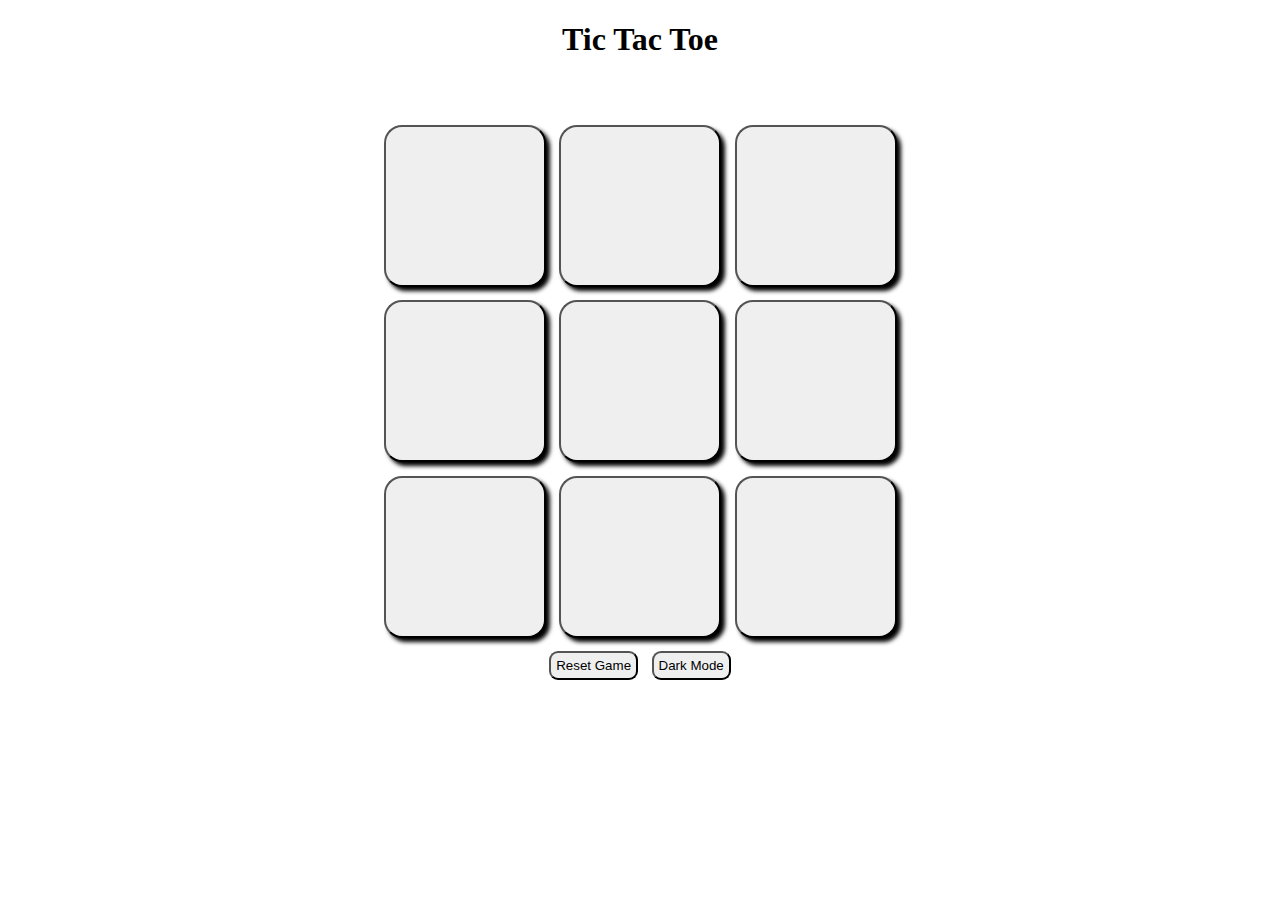
<file: Lec-9 (Tic-Tac-Toe Game)/index.html>
<!DOCTYPE html>
<html lang="en">
<head>
    <meta charset="UTF-8">
    <meta name="viewport" content="width=device-width, initial-scale=1.0">
    <title>Tic-Tac-Toe</title>
    <link rel="stylesheet" href="style.css">
</head>
<body class = "bodyLight">
    <h1>Tic Tac Toe</h1>
    <main id = "container">
        <div id = "game">
            <button class = "boxLight"></button>
            <button class = "boxLight"></button>
            <button class = "boxLight"></button>
            <button class = "boxLight"></button>
            <button class = "boxLight"></button>
            <button class = "boxLight"></button>
            <button class = "boxLight"></button>
            <button class = "boxLight"></button>
            <button class = "boxLight"></button>
            <button id = "resetBtn">Reset Game</button>
            <button id = "modeBtn">Dark Mode</button>
            
        </div>
    </main>
    <script src="game.js"></script>
</body>
</html>
</file>
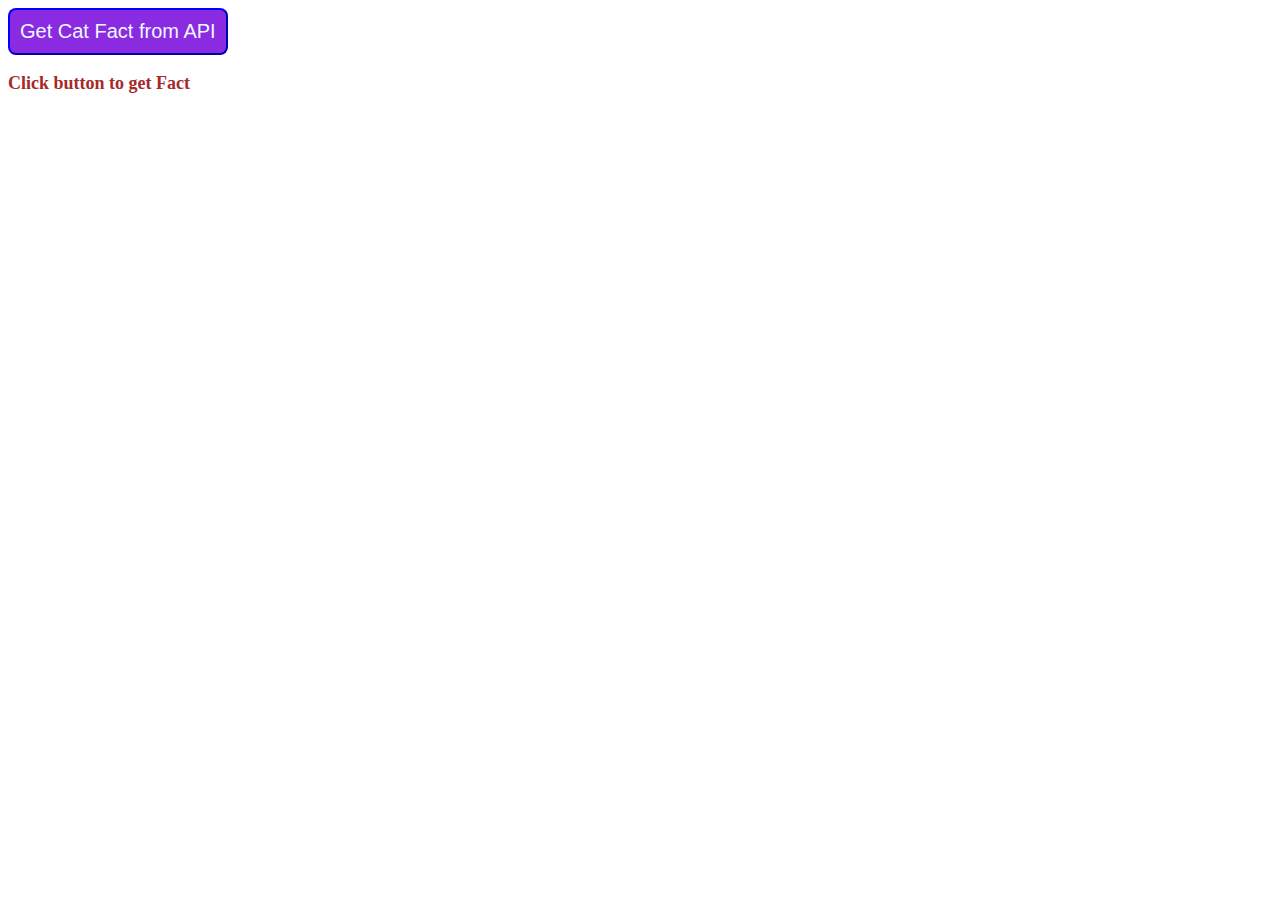
<file: Lec-13 (APIs)/index-13.html>
<!DOCTYPE html>
<html lang="en">
<head>
    <meta charset="UTF-8">
    <meta name="viewport" content="width=device-width, initial-scale=1.0">
    <title>JS Lecture 13</title>
    <link rel="stylesheet" href="style.css">
</head>
<body>
    <button id = "btn">Get Cat Fact from API</button>
    <div><p id = "fact">Click button to get Fact</p></div>
    <script src="01-api.js"></script>
</body>
</html>
</file>
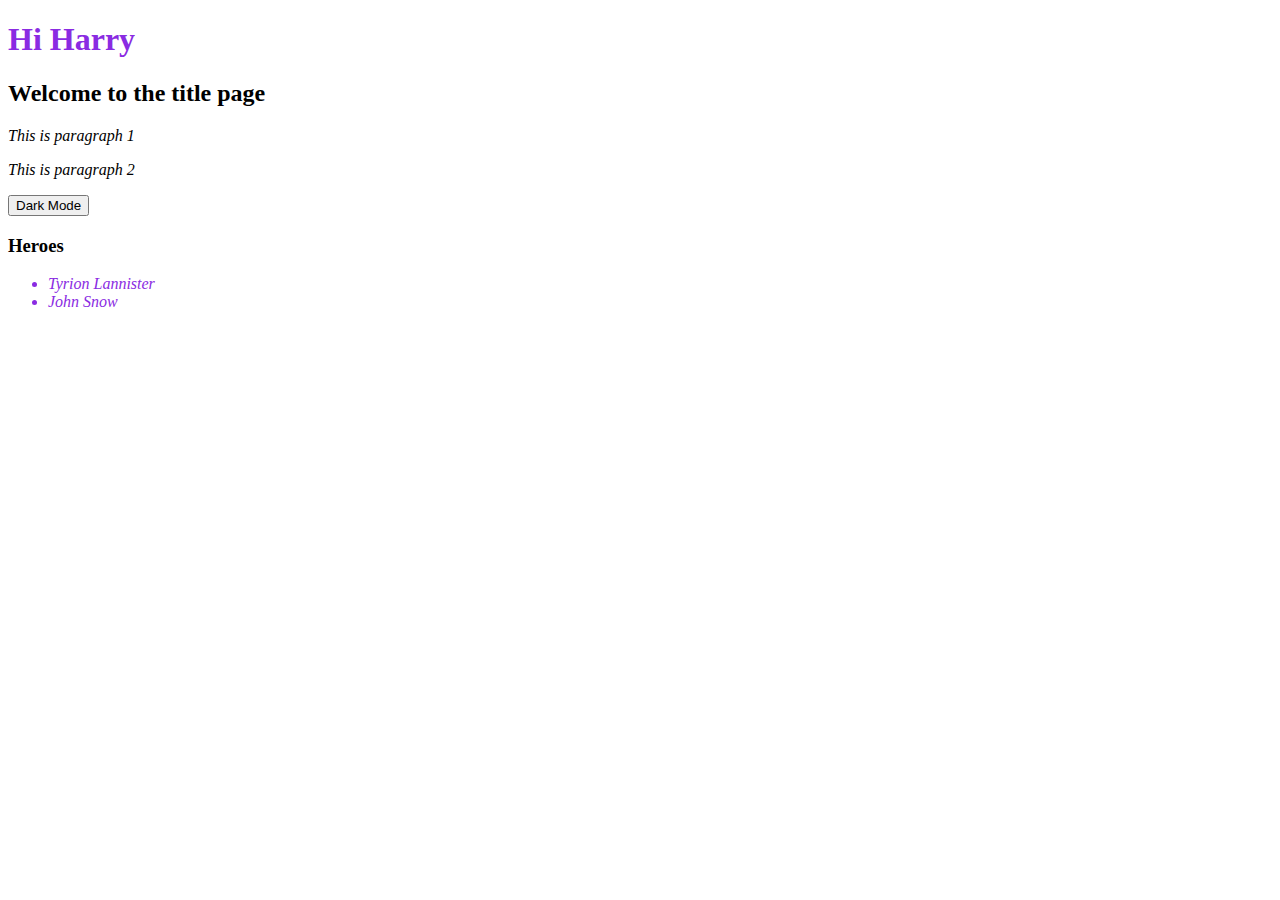
<file: Lec-6 (DOM)/index-6.html>
<!DOCTYPE html>
<html lang="en">
  <head>
    <meta charset="UTF-8" />
    <meta name="viewport" content="width=device-width, initial-scale=1.0" />
    <title>JS Lecture 6</title>
    <!-- <style></style> can be used to write css direct here -->
    <link rel="stylesheet" href="style.css" />
  </head>
  <body>
    <h1 id="title">Hi Harry</h1>
    <h2 id="wlc">Welcome to the title page</h2>
    <p class="paragraph">This is paragraph 1</p>
    <p class="paragraph">This is paragraph 2</p>
    <button id="btn">Dark Mode</button>
    <div>
      <h3 >Heroes</h3>
      <ul id = "heroesList">
        <li>Tyrion Lannister</li>
        <li>John Snow</li>
      </ul> 
    </div>
    <!-- scripts are generally added just before end of body, so that it is loaded after loading the body -->
    <!-- <script src="01-dom.js"></script> -->
    <script src="02-dom.js"></script>
  </body>
</html>

<!-- p means paragraph -->
<!-- ul means untitled list -->
<!-- li means list item -->
</file>
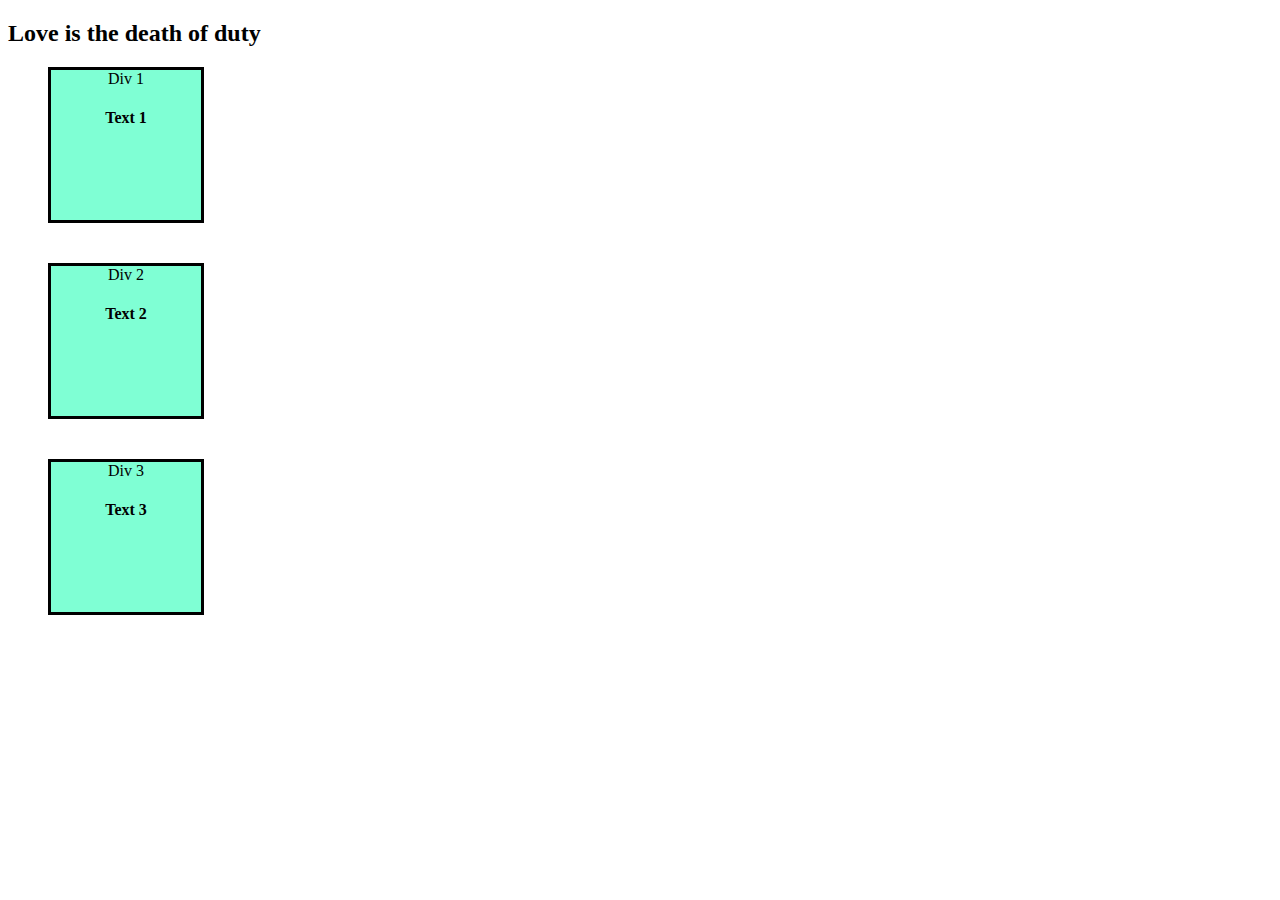
<file: Lec-6 (DOM)/questions.html>
<!DOCTYPE html>
<html lang="en">
<head>
    <meta charset="UTF-8">
    <meta name="viewport" content="width=device-width, initial-scale=1.0">
    <title>JS Lec 6 questions</title>
    <link rel="stylesheet" href="style.css">
</head>
<body>
    <h2>Love is the</h2>
    <div class="box">Div 1</div>
    <div class="box">Div 2</div>
    <div class="box">Div 3</div>

    <script src="03-questions.js"></script>
</body>

</html>
</file>
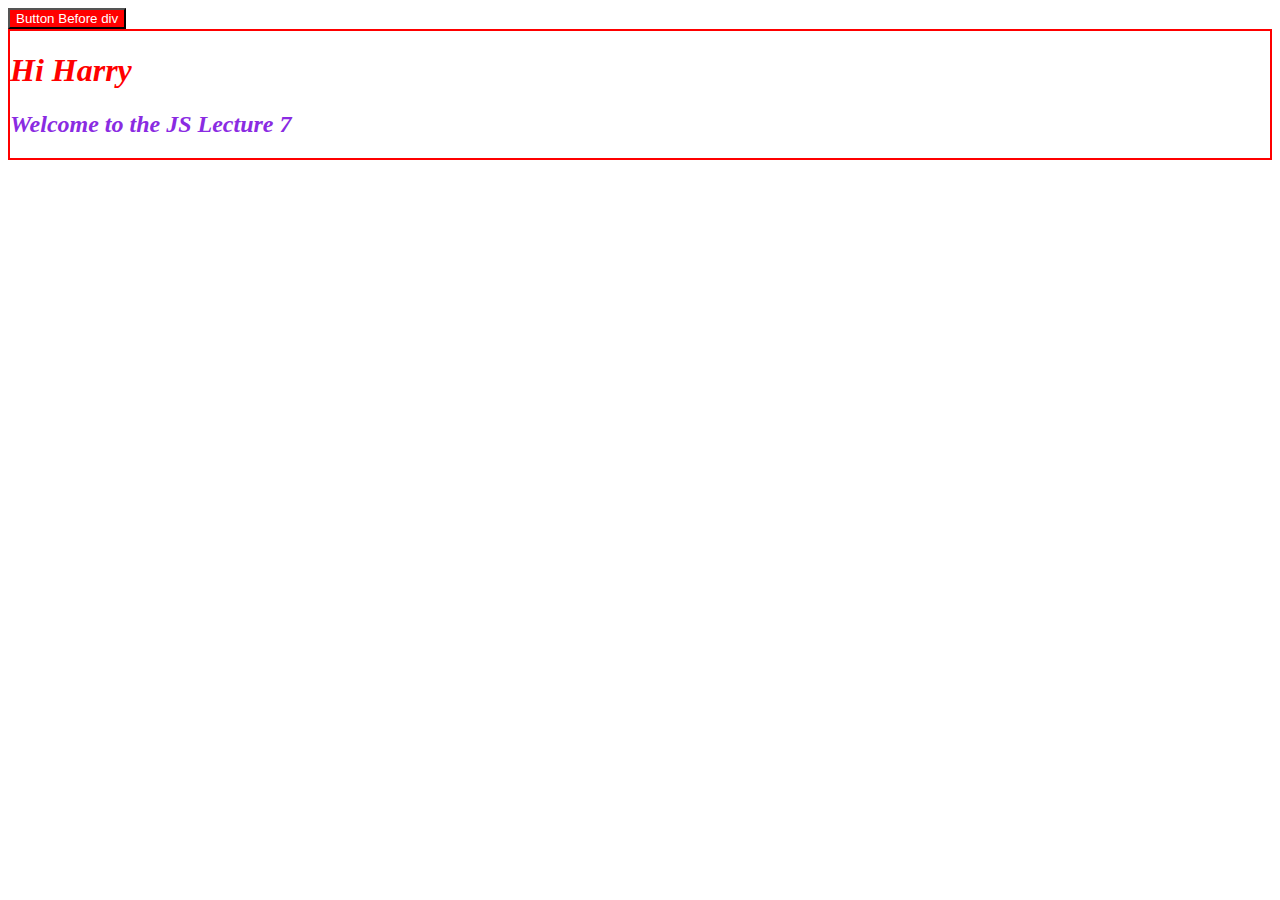
<file: Lec-7 (DOM-part-2)/index-7.html>
<!DOCTYPE html>
<html lang="en">
  <head>
    <meta charset="UTF-8" />
    <meta name="viewport" content="width=device-width, initial-scale=1.0" />
    <title>JS Lecture 7</title>
    <link rel="stylesheet" href="style.css">
  </head>
  <body>
    <div>
      <h1 id="greet">Hi Harry</h1>
      <h2>Welcome to the JS Lecture 7</h2>
    </div>
    <script src="01-dom.js"></script>
  </body>
</html>
</file>
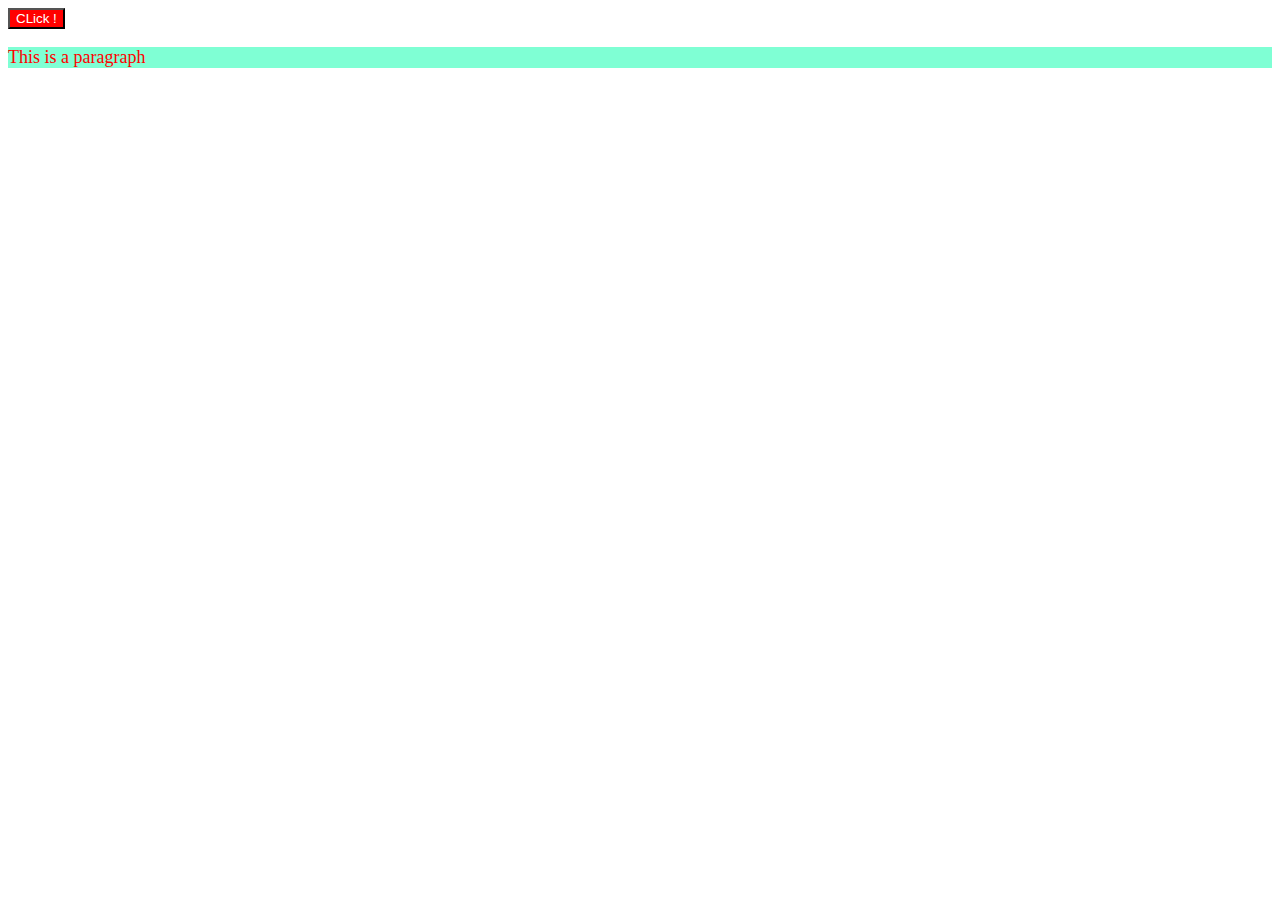
<file: Lec-7 (DOM-part-2)/questions.html>
<!DOCTYPE html>
<html lang="en">
<head>
    <meta charset="UTF-8">
    <meta name="viewport" content="width=device-width, initial-scale=1.0">
    <title>JS Lecture 7 Questions</title>
    <link rel="stylesheet" href="style.css">
</head>
<body>
    <p class = "prg">This is a paragraph</p>
    <script src="02-questions.js"></script>
</body>
</html>
</file>
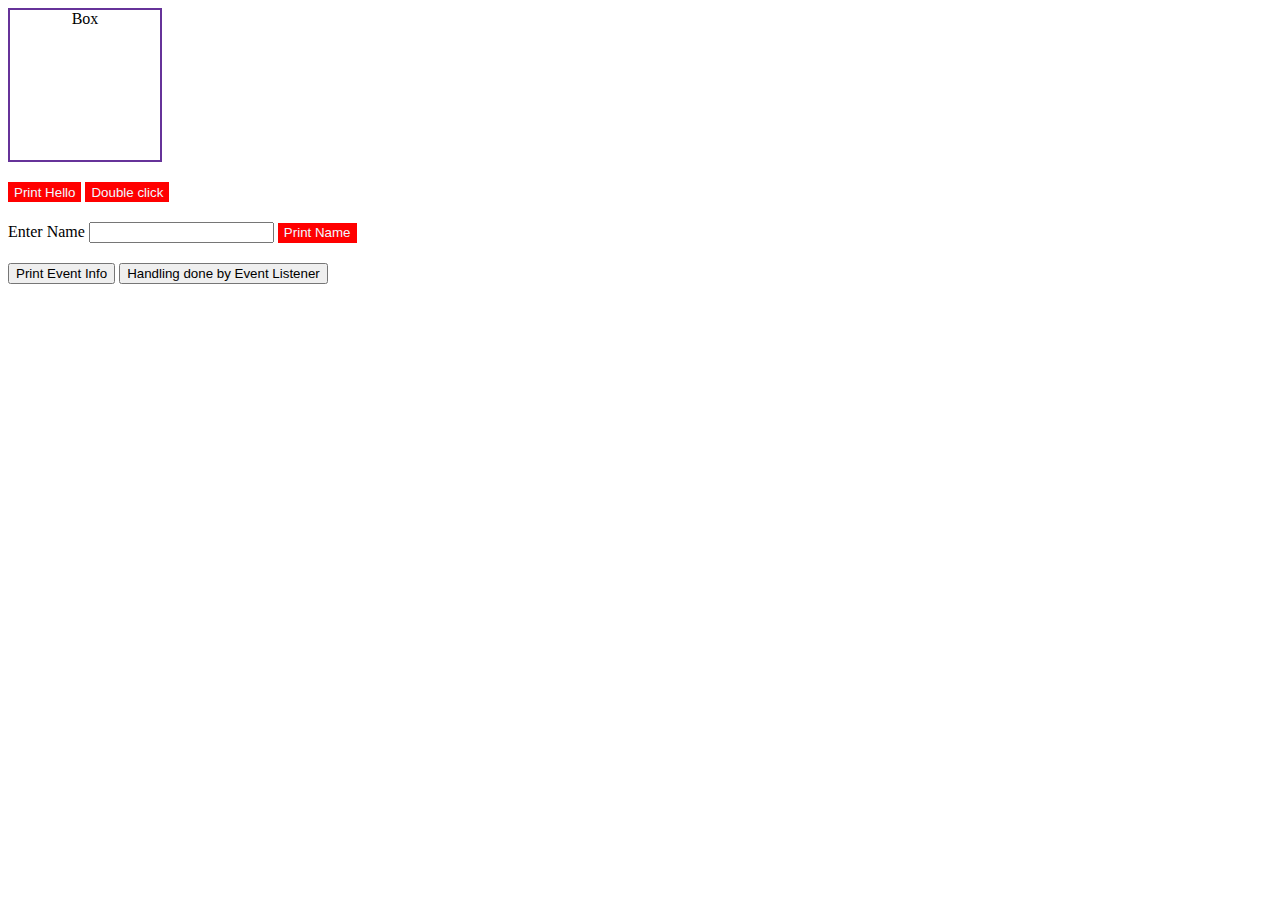
<file: Lec-8 (Events)/index-8.html>
<!DOCTYPE html>
<html lang="en">
  <head>
    <meta charset="UTF-8" />
    <meta name="viewport" content="width=device-width, initial-scale=1.0" />
    <title>JS Lecture 8</title>
    <link rel="stylesheet" href="style.css" />
  </head>
  <body>
    <div class="box">Box</div>
    <button class="btns", id ="helloBtn" , onclick="console.log('Hello')">Print Hello</button>
    <button class="btns" , ondblclick="console.log('Double Clicked')">
      Double click
    </button>
    <div id = "inputDiv">
      <label for="input">Enter Name</label>
      <input type="text", id = "tf" />
      <button class = "btns", id = "nameBtn">Print Name</button>
    </div>
    <script src="01-events.js"></script>
  </body>
</html>
</file>
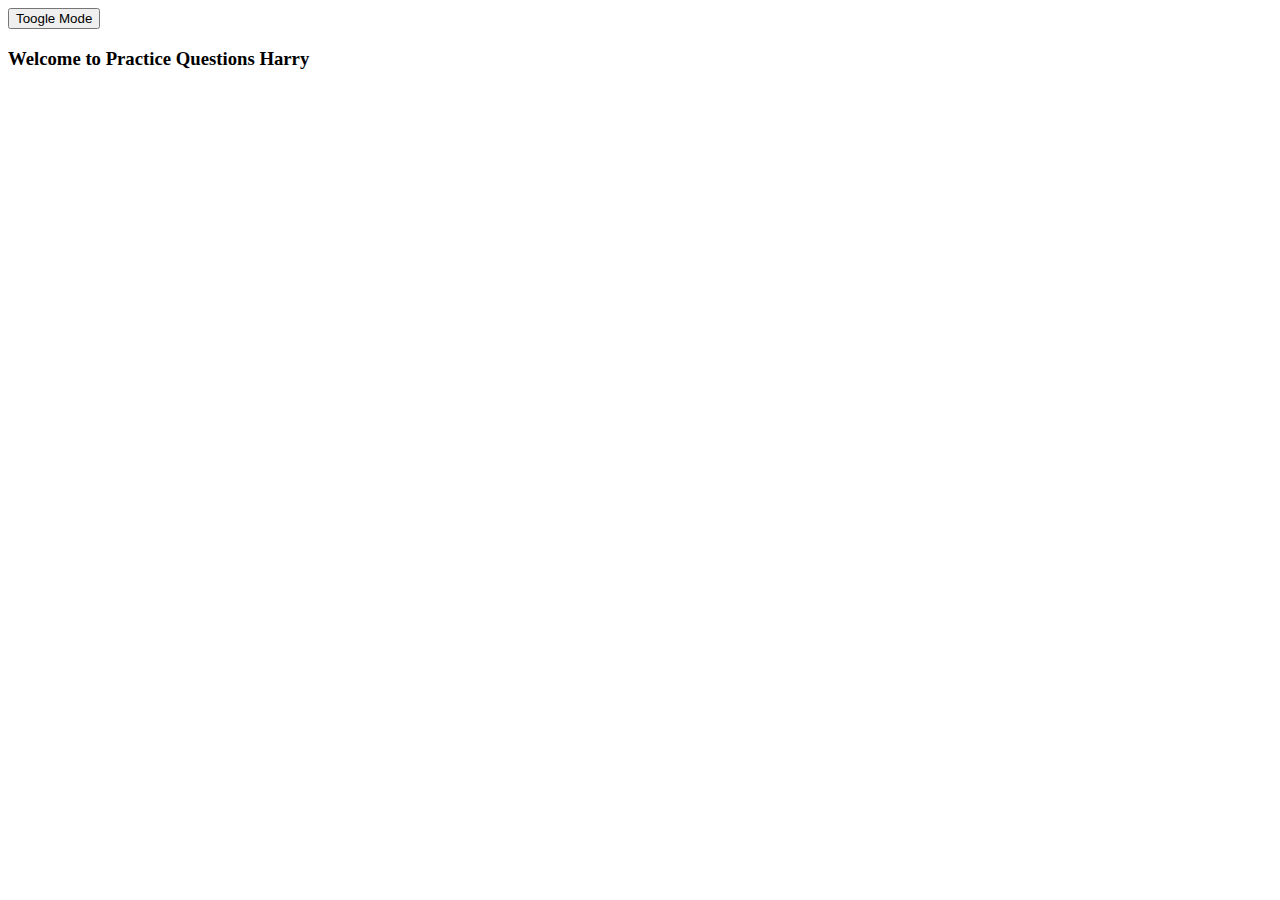
<file: Lec-8 (Events)/questions.html>
<!DOCTYPE html>
<html lang="en">
<head>
    <meta charset="UTF-8">
    <meta name="viewport" content="width=device-width, initial-scale=1.0">
    <title>JS Lecture 8 Questions</title>
    <link rel="stylesheet" href="style.css">
</head>
<body>
    <button id = "toogleBtn">Toogle Mode</button>
    <h3>Welcome to Practice Questions Harry</h3>
    <script src="02-questions.js"></script>
</body>
</html>
</file>
<file: Lec-9 (Tic-Tac-Toe Game)/style.css>
.bodyLight{
    text-align: center;
    background-color: white;
    color: black;
}
.bodyDark{
    text-align: center;
    background-color: black;
    color: white;
}
#container{
    height: 70vh;
    display: flex;
    justify-content: center;
    align-items: center;

}
#game{
    height: 60vmin;
    width: 60vmin;
    flex-wrap: wrap;
    display: flex;
    justify-content: center;
    align-items: center;
    gap: 1.5vmin;    
}
.boxLight{
    font-size: 10vmin;
    height: 18vh;
    width: 18vh;
    border-radius: 2vmin;
    box-shadow: 0.25rem .25rem .25rem black
}
#resetBtn{
    padding: 5px;
    border-radius: 1vmin;
}
#modeBtn{
    padding: 5px;
    border-radius: 1vmin;
}
.boxDark{
    font-size: 10vmin;
    height: 18vh;
    width: 18vh;
    border-radius: 2vmin;
    box-shadow: 0.25rem .25rem .25rem white
}
</file>
<file: Lec-13 (APIs)/style.css>
#btn{
    font-size: 20px;
    background-color: blueviolet;
    color: aliceblue;
    border-radius: .5rem;
    border-color: blue;
    padding: 10px;
}
#fact{
    color: brown;
    font-weight: bold;
    font-size: 18px;
}
</file>
<file: Lec-6 (DOM)/style.css>
/* Styling the component by header or node type */
h1 {
  color: blueviolet;
}
/* Styling the component by id */
#wlc {
  color: white;
  font: Agency FB;
}
/* Styling the component by class */
.paragraph {
  color: antiquewhite;
  font: Arial;
  font-style: italic;
}
#heroesList{
  font-style: italic;
}
.box{
  height: 150px;
  width: 150px;
  border: 3px solid black;
  margin: 40px;
  text-align: center;
  background-color: aquamarine;
  margin-top: 20px;

}
</file>
<file: Lec-7 (DOM-part-2)/style.css>
div{
    border: 2px solid red;
    /* height: fit-content;
    width: fit-content; */

}
.prg{
    color: red;
    font-size: large;
}
.newPrg{
    background-color: aquamarine;
}
</file>
<file: Lec-8 (Events)/style.css>
.btns {
  color: aliceblue;
  background-color: red;
  border: none;
  width: fit-content;
  height: 20px;
  margin-block-end: 20px;
}
.box {
  height: 150px;
  width: 150px;
  border: 2px solid rebeccapurple;
  margin-block-end: 20px;
  text-align: center;
}
.dark{
    background-color: black;
    color: white;
}
.light{
    background-color: white;
    color: black;
}
</file>
